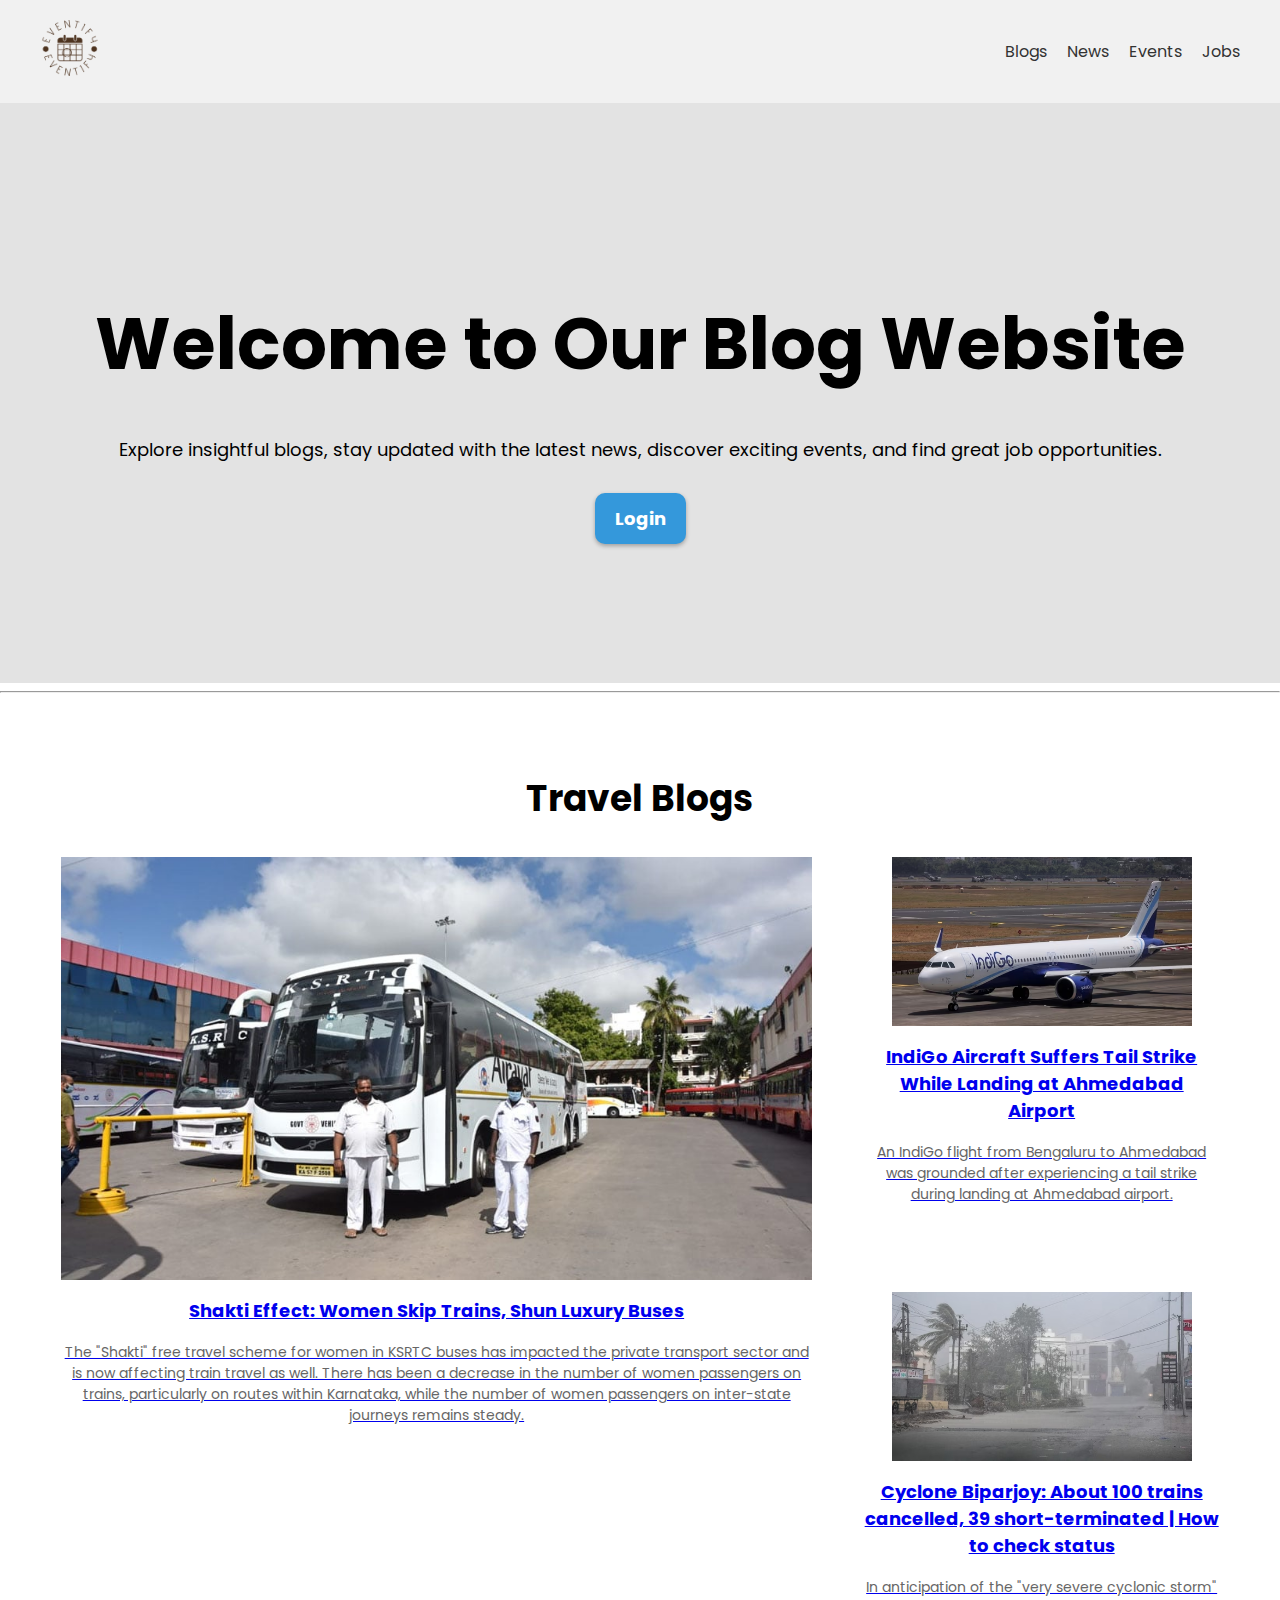
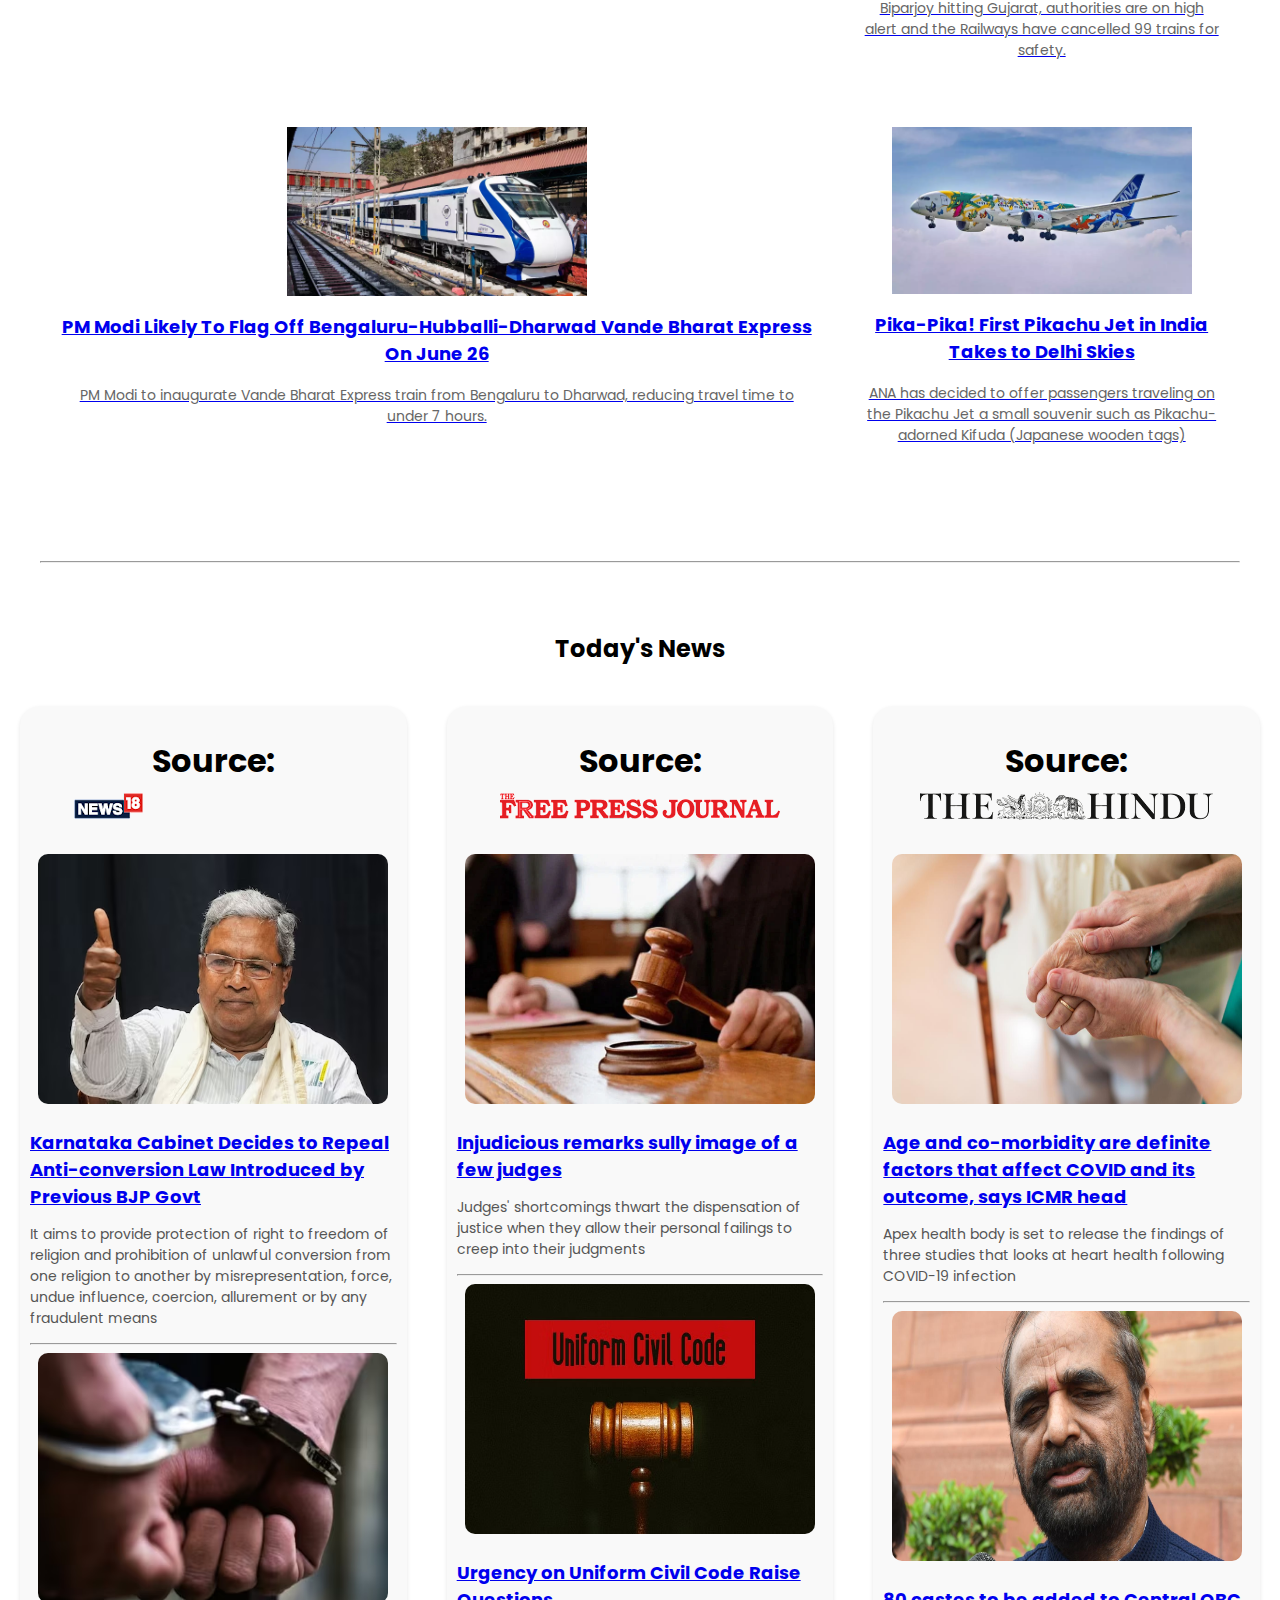
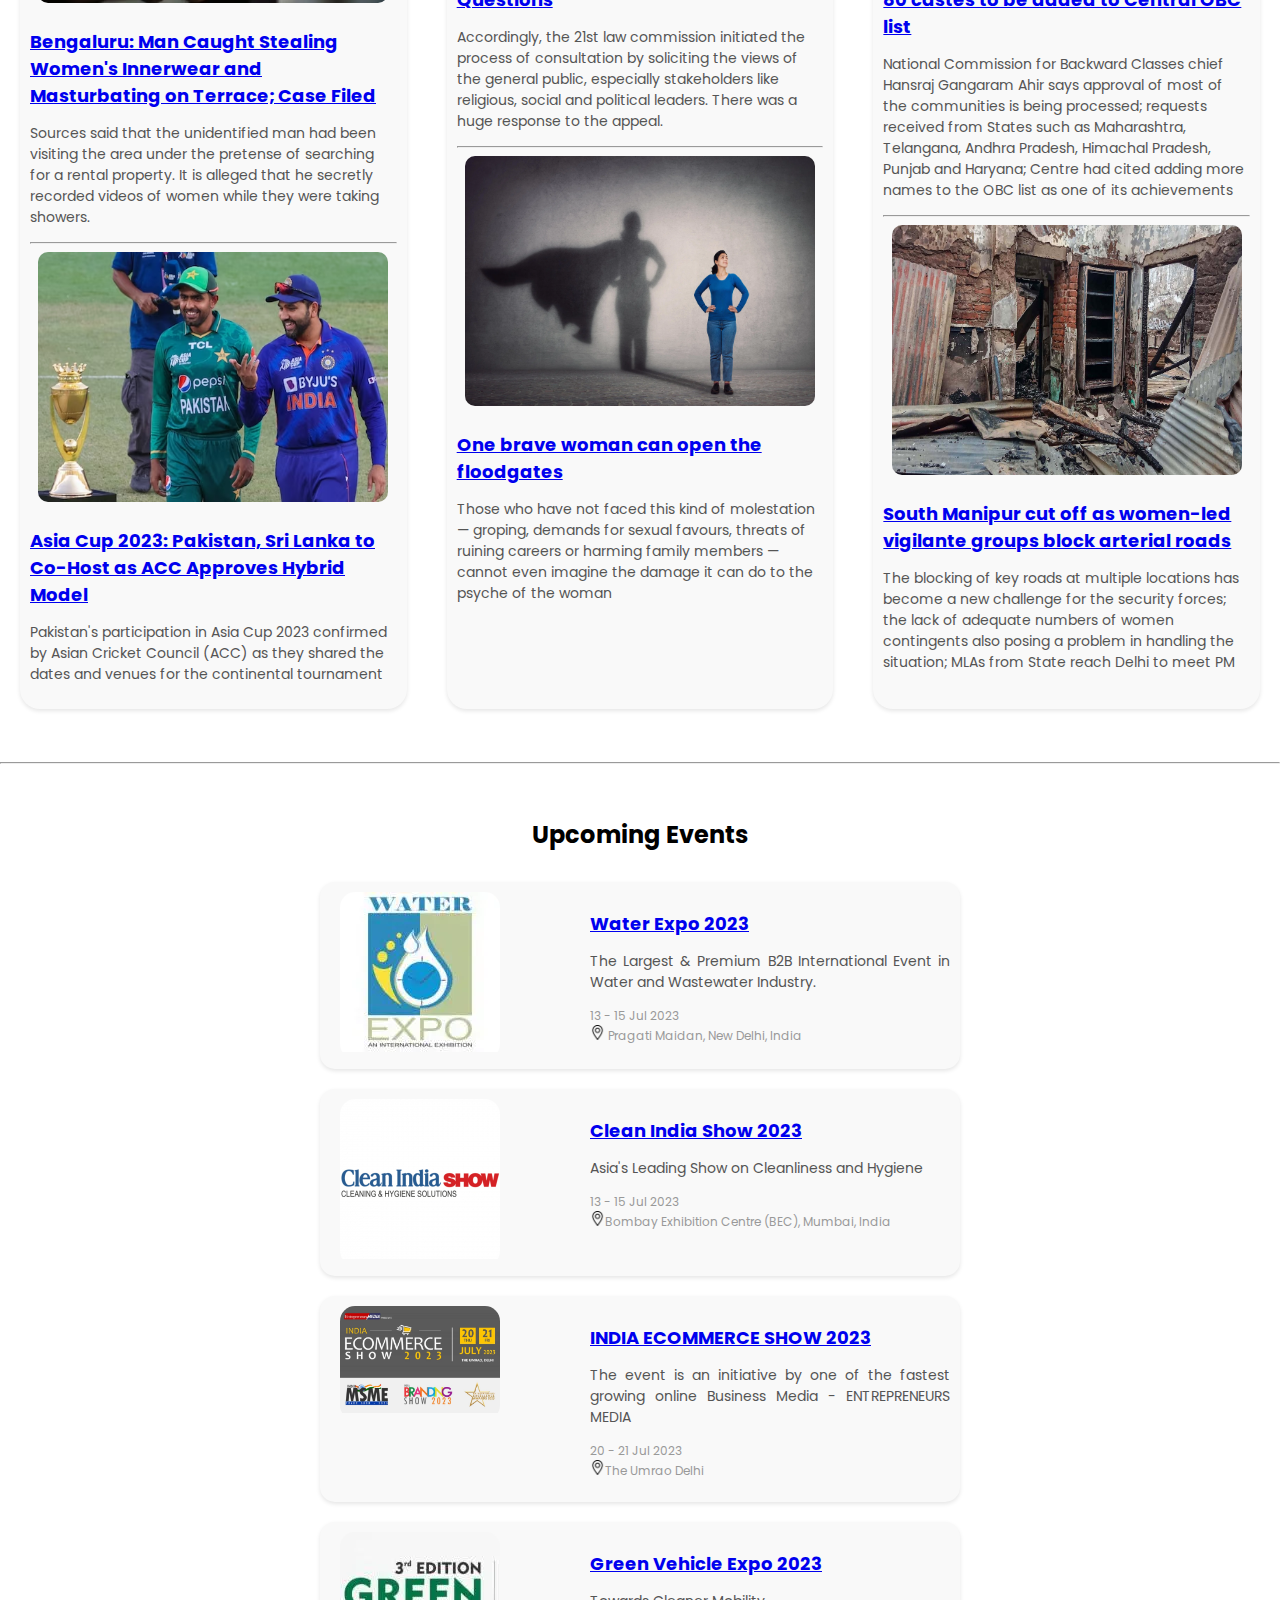
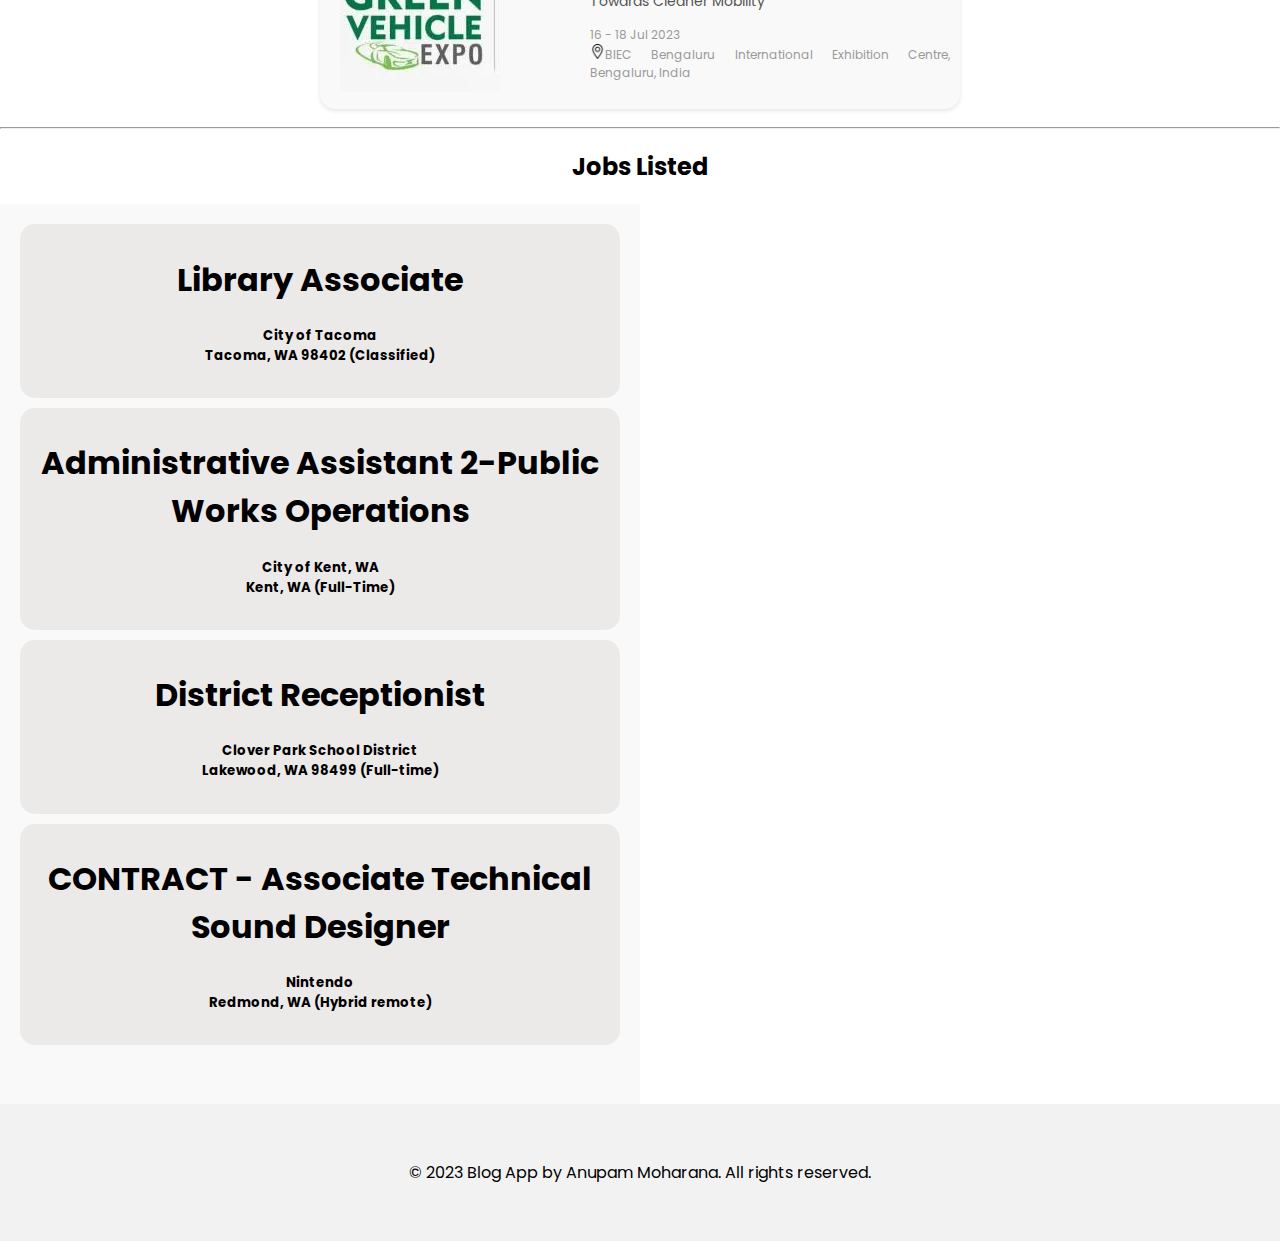
<file: index.html>
<!DOCTYPE html>
<html lang="en">

<head>
    <meta charset="UTF-8">
    <meta name="viewport" content="width=device-width, initial-scale=1.0">
    <link rel="stylesheet" href="styles.css">
    <title>Blog Website</title>
    <script src="https://ajax.googleapis.com/ajax/libs/jquery/3.3.1/jquery.min.js"></script>
    <link href="https://fonts.googleapis.com/css2?family=Poppins:wght@400;700&display=swap" rel="stylesheet">
</head>

<body>
    <!-- Header Section -->
    <header>
        <div class="logo">
            <a href="index.html">
                <img src="images/logo.png" width="150px"></a>
        </div>
        <nav>
            <ul class="navigation">
                <li><a href="#blogs">Blogs</a></li>
                <li><a href="#news">News</a></li>
                <li><a href="#events">Events</a></li>
                <li><a href="#jobs">Jobs</a></li>
            </ul>
        </nav>
    </header>


    <!-- Main Banner -->
    <section class="banner">
        <div class="banner-content">
            <h1>Welcome to Our Blog Website</h1>
            <p>Explore insightful blogs, stay updated with the latest news, discover exciting events, and find great job
                opportunities.</p>
            <div class="cta-buttons">
                <a href="login.html" class="cta-button login-button">Login</a>
            </div>
        </div>
    </section>



    <!-- Blog Segments -->
    <hr>
    <!-- Segment 1 -->
    <section id="blogs" class="blog-segments">
        <div class="segment">
            <h2 class="segment-heading" style="font-size: 36px;">Travel Blogs</h2>
            <div class="sub-segments">
                <!-- Sub-segment 1 -->
                <a href="https://starofmysore.com/shakti-effect-women-skip-trains-shun-luxury-buses/">
                    <div class="sub-segment">
                        <img src="images/segment1-sub1.jpg" alt="Sub-segment 1">
                        <h3>Shakti Effect: Women Skip Trains, Shun Luxury Buses</h3>
                        <p>The "Shakti" free travel scheme for women in KSRTC buses has impacted the private transport
                            sector and is now affecting train travel as well. There has been a decrease in the number of
                            women passengers on trains, particularly on routes within Karnataka, while the number of
                            women passengers on inter-state journeys remains steady.</p>
                    </div>
                </a>
                <!-- Sub-segment 2 -->
                <a href="https://www.hindustantimes.com/india-news/indigo-aircraft-suffers-tail-strike-while-landing-at-ahmedabad-airport-101686837515777.html"
                    target="_blank">
                    <div class="sub-segment">
                        <img src="images/segment1-sub2.jpg" alt="Sub-segment 2" width="300px">
                        <h3>IndiGo Aircraft Suffers Tail Strike While Landing at Ahmedabad Airport</h3>
                        <p>An IndiGo flight from Bengaluru to Ahmedabad was grounded after experiencing a tail strike
                            during landing at Ahmedabad airport.</p>
                    </div>
                </a>
                <!-- Sub-segment 3 -->
                <a href="https://www.hindustantimes.com/india-news/cyclone-biparjoy-live-position-trains-cancel-list-latest-update-how-to-check-train-status-101686847597418.html"
                    target="_blank">
                    <div class="sub-segment">
                        <img src="images/segment1-sub3.jpg" alt="Sub-segment 3" width="300px">
                        <h3>Cyclone Biparjoy: About 100 trains cancelled, 39 short-terminated | How to check status</h3>
                        <p>In anticipation of the "very severe cyclonic storm" Biparjoy hitting Gujarat, authorities are
                            on high alert and the Railways have cancelled 99 trains for safety.</p>
                    </div>
                </a>
                <!-- Sub-segment 4 -->
                <a href="https://www.timesnownews.com/bengaluru/pm-modi-likely-to-flag-off-bengaluru-hubballi-dharwad-vande-bharat-express-on-june-26-details-inside-article-101014484"
                    target="_blank">
                    <div class="sub-segment">
                        <img src="images/segment1-sub4.jpg" alt="Sub-segment 4" width="300px">
                        <h3>PM Modi Likely To Flag Off Bengaluru-Hubballi-Dharwad Vande Bharat Express On June 26</h3>
                        <p>PM Modi to inaugurate Vande Bharat Express train from Bengaluru to Dharwad, reducing travel
                            time to under 7 hours.</p>
                    </div>
                </a>
                <!-- Sub-segment 5 -->
                <a href="https://www.timesnownews.com/delhi/pika-pika-first-pikachu-jet-in-india-takes-to-delhi-skies-article-101030868"
                    target="_blank">
                    <div class="sub-segment">
                        <img src="images/segment1-sub5.jpg" alt="Sub-segment 5" width="300px">
                        <h3>Pika-Pika! First ​Pikachu Jet in India Takes to Delhi Skies</h3>
                        <p>ANA has decided to offer passengers traveling on the Pikachu Jet a small souvenir such as
                            Pikachu-adorned Kifuda (Japanese wooden tags)</p>
                    </div>
                </a>
            </div>
        </div>
        <hr>
    </section>

    <!-- News Feeds -->
    <section id="news" class="news-section">
        <h2 class="section-heading">Today's News</h2>
        <div class="news-cards">
            <div class="news-card">
                <h1> Source: <img src="images/News18.jpg"></h1>
                <img src="images/news11.jpg" alt="News 1" class="news-image">
                <div class="news-content">
                    <a href="https://www.news18.com/politics/karnataka-to-repeal-anti-conversion-law-passed-by-previous-bjp-govt-8085697.html?utm_source=newsshowcase&utm_medium=gnews&utm_campaign=CDAqEAgAKgcICjDmqo0LMPirnwMwyP3MAQ&utm_content=rundown"
                        target="_blank">
                        <h3 class="news-title">Karnataka Cabinet Decides to Repeal Anti-conversion Law
                            Introduced by
                            Previous BJP Govt</h3>
                    </a>
                    <p class="news-description">It aims to provide protection of right to freedom of religion and
                        prohibition of unlawful conversion from one religion to another by misrepresentation, force,
                        undue influence, coercion, allurement or by any fraudulent means</p>
                </div>
                <hr>
                <img src="images/news12.jpg" alt="News 2" class="news-image">
                <div class="news-content">
                    <a href="https://www.news18.com/india/man-caught-stealing-womens-innerwear-and-masturbating-on-terrace-in-bengalurus-vidhana-soudha-layout-8081731.html?utm_source=newsshowcase&utm_medium=gnews&utm_campaign=CDAqEAgAKgcICjDmqo0LMPirnwMwyP3MAQ&utm_content=rundown"
                        target="_blank">
                        <h3 class="news-title">Bengaluru: Man Caught Stealing Women's Innerwear and Masturbating on
                            Terrace;
                            Case Filed</h3>
                    </a>
                    <p class="news-description">Sources said that the unidentified man had been visiting the area
                        under
                        the pretense of searching for a rental property. It is alleged that he secretly recorded
                        videos
                        of women while they were taking showers.</p>
                </div>
                <hr>
                <img src="images/news13.jpg" alt="News 3" class="news-image">
                <div class="news-content">
                    <a href="https://www.news18.com/cricketnext/asia-cup-2023-dates-and-veues-announced-pakistan-to-host-4-games-sri-lanka-gets-9-games-8086285.html?utm_source=newsshowcase&utm_medium=gnews&utm_campaign=CDAqEAgAKgcICjDmqo0LMPirnwMwyP3MAQ&utm_content=rundown"
                        target="_blank">
                        <h3 class="news-title">Asia Cup 2023: Pakistan, Sri Lanka to Co-Host as ACC Approves Hybrid
                            Model</h3>
                    </a>
                    <p class="news-description">Pakistan's participation in Asia Cup 2023 confirmed by Asian Cricket
                        Council (ACC) as they shared the dates and venues for the continental tournament</p>
                </div>
            </div>
            <div class="news-card">
                <h1> Source: <img src="images/Free Press Journal.jpg" style="left: 10px;"></h1>
                <img src="images/news21.jpg" alt="News 21" class="news-image">
                <div class="news-content">
                    <a href="https://www.freepressjournal.in/analysis/injudiciousremarkssullyimageof-afewjudges?utm_source=newsshowcase&utm_medium=gnews&utm_campaign=CDAqEAgAKgcICjCf-5ALMJewpQMwkYXNAQ&utm_content=rundown"
                        target="_blank">
                        <h3 class="news-title">Injudicious remarks sully image of a few judges</h3>
                    </a>
                    <p class="news-description">Judges' shortcomings thwart the dispensation of justice when they
                        allow
                        their personal failings to creep into their judgments</p>
                </div>
                <hr>
                <img src="images/news22.jpg" alt="News 22" class="news-image">
                <div class="news-content">
                    <a href="https://www.freepressjournal.in/analysis/urgencyonuniform-civilcode-raise-questions?utm_source=newsshowcase&utm_medium=gnews&utm_campaign=CDAqEAgAKgcICjCf-5ALMJewpQMwkYXNAQ&utm_content=rundown"
                        target="_blank">
                        <h3 class="news-title">Urgency on Uniform Civil Code Raise Questions</h3>
                    </a>
                    <p class="news-description">Accordingly, the 21st law commission initiated the process of
                        consultation by soliciting the views of the general public, especially stakeholders like
                        religious, social and political leaders. There was a huge response to the appeal.</p>
                </div>
                <hr>
                <img src="images/news23.jpg" alt="News 23" class="news-image">
                <div class="news-content">
                    <a href="https://www.freepressjournal.in/analysis/one-brave-woman-can-open-the-floodgates?utm_source=newsshowcase&utm_medium=gnews&utm_campaign=CDAqEAgAKgcICjCf-5ALMJewpQMwkYXNAQ&utm_content=rundown"
                        target="_blank">
                        <h3 class="news-title">One brave woman can open the floodgates</h3>
                    </a>
                    <p class="news-description">Those who have not faced this kind of molestation — groping, demands for
                        sexual favours, threats of ruining careers or harming family members — cannot even imagine the
                        damage it can do to the psyche of the woman</p>
                </div>
            </div>
            <div class="news-card">
                <h1> Source: <img src="images/The Hindu.jpg"></h1>
                <img src="images/news31.jpg" alt="News 31" class="news-image">
                <div class="news-content">
                    <a href="https://www.thehindu.com/news/national/age-and-co-morbidity-are-definite-factors-that-affect-covid-and-its-outcome-says-icmr-head/article66972862.ece?utm_source=newsshowcase&utm_medium=gnews&utm_campaign=CDAQjpWhz5CH1P9XGOaPzOjZlJmepAEqEAgAKgcICjCJiv4KMPWIigM&utm_content=rundown&gaa_at=la&gaa_n=AXv4zM02RnUUn0PHVHWIxpFnTBwAVM_mfsUoquZoCz7m5UphkBruz_k06sRfQl6b2XWihna1vbW0fw%3D%3D&gaa_ts=648c16c2&gaa_sig=mEzxvkrWxyttrrEa3iBcHaW9d_0GMRTZba1BEym-_F1zL3UtHJRz2njqWa51Md-0i6bWglhZKsF61cYHkNTRFg%3D%3D"
                        target="_blank">
                        <h3 class="news-title">Age and co-morbidity are definite factors that affect COVID and its
                            outcome, says ICMR head</h3>
                    </a>
                    <p class="news-description">Apex health body is set to release the findings of three studies that
                        looks at heart health following COVID-19 infection </p>
                </div>
                <hr>

                <img src="images/news32.jpg" alt="News 32" class="news-image">
                <div class="news-content">
                    <a href="https://www.thehindu.com/news/national/around-80-more-communities-likely-to-be-added-to-central-obc-list/article66972886.ece?utm_source=newsshowcase&utm_medium=gnews&utm_campaign=CDAQjpWhz5CH1P9XGOaPzOjZlJmepAEqEAgAKgcICjCJiv4KMPWIigM&utm_content=rundown&gaa_at=g&gaa_n=AXv4zM1s4gS84kDCB_aT3PAVt0Jt6ikueNudrG5B_TcPxX-DEVpP7WAVrzyxsdOvZdDptNHT-X_i0A%3D%3D&gaa_ts=648c16c2&gaa_sig=MJAclzuE0UoX_KcfkDNiDbpNiWU-E5eVI79EGM93XQRlSIsK02cl8hWUzWAc1bogmec9K62CiO_y_3O2Vfvdeg%3D%3D"
                        target="_blank">
                        <h3 class="news-title">80 castes to be added to Central OBC list</h3>
                    </a>
                    <p class="news-description">National Commission for Backward Classes chief Hansraj Gangaram Ahir
                        says approval of most of the communities is being processed; requests received from States such
                        as Maharashtra, Telangana, Andhra Pradesh, Himachal Pradesh, Punjab and Haryana; Centre had
                        cited adding more names to the OBC list as one of its achievements</p>
                </div>
                <hr>

                <img src="images/news33.jpg" alt="News 33" class="news-image">
                <div class="news-content">
                    <a href="https://www.thehindu.com/news/national/women-led-groups-block-six-arterial-roads-in-manipur/article66973176.ece?utm_source=newsshowcase&utm_medium=gnews&utm_campaign=CDAQjpWhz5CH1P9XGOaPzOjZlJmepAEqEAgAKgcICjCJiv4KMPWIigM&utm_content=rundown&gaa_at=g&gaa_n=AXv4zM3DFiIgdxbuSy6SCV4d1Yo6XyAfEuQjjiPPBc0zGl53WJrLy5xjobA_ocvKTIhFpUbSWdt3ew%3D%3D&gaa_ts=648c16c2&gaa_sig=FQKjwVNYTcxzVDuYuKo6UQWddNQ3TVz6I8--IoIZqKjDWsHCH6gR3GdEYuUIP0iRSnqNqcIylVD3lgm0wCCgPQ%3D%3D"
                        target="_blank">
                        <h3 class="news-title">South Manipur cut off as women-led vigilante groups block arterial roads
                        </h3>
                    </a>
                    <p class="news-description">The blocking of key roads at multiple locations has become a new
                        challenge for the security forces; the lack of adequate numbers of women contingents also posing
                        a problem in handling the situation; MLAs from State reach Delhi to meet PM</p>
                </div>
            </div>
        </div>
    </section>
    <br>
    <hr>
    <!-- Upcoming events -->
    <br>
    <section id="events" class="upcoming-events-section">
        <h2 class="section-heading" style="text-align: center;">Upcoming Events</h2>
        <div class="event-cards">
            <div class="event-card">
                <div class="event-image">
                    <img src="images/event1.jpg" alt="Event 1">
                </div>
                <div class="event-content">
                    <h3 class="event-name"><a href="https://10times.com/e1sk-485r-1kds" target="_blank">Water Expo
                            2023</a></h3>
                    <p class="event-details">The Largest & Premium B2B International Event in Water and Wastewater
                        Industry.</p>
                    <p class="event-date-time">13 - 15 Jul 2023 <br> <img src="images/location.png" width="15px">
                        Pragati Maidan, New Delhi, India</p>
                </div>
            </div>
            <br>
            <div class="event-card">
                <div class="event-image">
                    <img src="images/event2.jpg" alt="Event 1">
                </div>
                <div class="event-content">
                    <h3 class="event-name"><a href="https://10times.com/clean-india" target="_blank">Clean India Show
                            2023</a></h3>
                    <p class="event-details">Asia's Leading Show on Cleanliness and Hygiene</p>
                    <p class="event-date-time">13 - 15 Jul 2023 <br> <img src="images/location.png" width="15px">Bombay
                        Exhibition Centre (BEC), Mumbai, India</p>
                </div>
            </div>
            <div class="event-card">
                <div class="event-image">
                    <img src="images/event3.jpg" alt="Event 1" style="width: 160px;">
                </div>
                <div class="event-content">
                    <h3 class="event-name"><a
                            href="https://allevents.in/new%20delhi/india-ecommerce-show-2023/80003406608543"
                            target="_blank">INDIA
                            ECOMMERCE SHOW 2023</a></h3>
                    <p class="event-details">The event is an initiative by one of the fastest growing online Business
                        Media - ENTREPRENEURS MEDIA </p>
                    <p class="event-date-time">20 - 21 Jul 2023 <br> <img src="images/location.png" width="15px">The
                        Umrao Delhi</p>
                </div>
            </div>
            <div class="event-card">
                <div class="event-image">
                    <img src="images/event4.jpg" alt="Event 1">
                </div>
                <div class="event-content">
                    <h3 class="event-name"><a href="https://10times.com/e1s2-x4r5-x9hf" target="_blank"> Green Vehicle
                            Expo 2023</a></h3>
                    <p class="event-details">Towards Cleaner Mobility</p>
                    <p class="event-date-time">16 - 18 Jul 2023 <br> <img src="images/location.png" width="15px">BIEC
                        Bengaluru International Exhibition Centre, Bengaluru, India</p>
                </div>
            </div>
        </div>
    </section>
    <hr>
    <!-- Jobs -->
    <section id="jobs" class="job-opportunities">
        <h2 class="section-heading" style="text-align: center;">Jobs Listed</h2>
        <div class="job-section">
            <div class="job-list">
                <!-- Add job cards here -->
                <div class="job-card" onclick="loadJob('Jobs/Library Associate.html')" style="text-align: center;">
                    <h1>Library
                        Associate</h1>
                    <h5>City of Tacoma<br>Tacoma, WA 98402 (Classified)</h5>
                </div>
                <div class="job-card" onclick="loadJob('Jobs/Administrative Assistant.html')"
                    style="text-align: center;">
                    <h1>Administrative Assistant 2-Public Works Operations</h1>
                    <h5>City of Kent, WA<br>Kent, WA (Full-Time)</h5>
                </div>
                <div class="job-card" onclick="loadJob('Jobs/District Receptionist.html')" style="text-align: center;">
                    <h1>District Receptionist</h1>
                    <h5>Clover Park School District<br>Lakewood, WA 98499 (Full-time) </h5>
                </div>
                <div class="job-card" onclick="loadJob('Jobs/CONTRACT - Associate Technical Sound Designer.html')"
                    style="text-align: center;">
                    <h1>CONTRACT - Associate Technical Sound Designer</h1>
                    <h5>Nintendo<br>Redmond, WA (Hybrid remote) </h5>
                </div>
            </div>
            <div class="job-details">
                <iframe id="jobFrame" src=""></iframe>
            </div>
        </div>
    </section>

    <!-- Footer Section -->
    <footer>
        <p>&copy; 2023 Blog App by Anupam Moharana. All rights reserved.</p>
    </footer>
    <button id="back-to-top-button" onclick="scrollToTop()"><img src="images/upArrow.gif" style="width: 100px;"></button>
    <script src="script.js"></script>
</body>

</html>
</file>
<file: styles.css>
/* General Styles */
body {
    font-family: Poppins;
    margin: 0;
    padding: 0;
}

/* Header Section */
header {
    display: flex;
    align-items: center;
    justify-content: space-between;
    padding: 20px;
    background-color: #f1f1f1;
}

.logo img {
    width: 150px;
    height: auto;
    animation: rotate 8s linear infinite;
}

@keyframes rotate {
    0% {
        transform: rotate(0deg);
    }

    100% {
        transform: rotate(360deg);
    }
}

.navigation {
    list-style: none;
    display: flex;
}

.navigation li {
    margin-right: 20px;
}

.navigation li a {
    text-decoration: none;
    color: #333;
}

.segment-heading {
    font-size: 32px;
    text-align: center;
}

/* Blog Segments */
.blog-segments .sub-segments {
    display: grid;
    grid-template-columns: 2fr 1fr;
    grid-template-rows: repeat(3, 1fr);
    grid-gap: 10px;
}

.blog-segments .sub-segments a:first-child {
    grid-row: 1 / span 2;
}

.blog-segments {
    padding: 40px;
}

.segment {
    margin-bottom: 30px;
}

.segment h2 {
    font-size: 24px;
    margin-bottom: 10px;
}

.sub-segments {
    display: flex;
    flex-wrap: wrap;
}

.sub-segment:hover {
    box-shadow: 5px 10px 10px rgba(0, 0, 0, 0.2);
}

.sub-segment {
    flex: 1 0 calc(33.33% - 20px);
    /* margin: 10px; */
    padding: 20px;
    border: 1px solid #ffffff;
    text-align: center;
    border-radius: 20px;

}

.sub-segment img {
    max-width: 100%;
    height: auto;
}

.sub-segment h3 {
    font-size: 18px;
    margin-top: 10px;
}

.sub-segment p {
    font-size: 14px;
    color: #666;
}

.logo img {
    max-width: 100px;
    height: auto;
}

.banner {
    background-image: url('https://source.unsplash.com/1920x1080/?blogs,coding');
    background-size: cover;
    background-position: center;
    text-align: center;
}

.banner-content {
    display: flex;
    flex-direction: column;
    align-items: center;
    justify-content: center;
    height: 500px;
    padding: 40px;
    background-color: rgba(212, 212, 212, 0.65);
}

.banner-content h1 {
    font-size: 72px;
    margin-bottom: 20px;
}

.banner-content p {
    font-size: 18px;
    margin-bottom: 30px;
}

.cta-buttons {
    display: flex;
    justify-content: center;
}

.cta-button {
    display: inline-block;
    padding: 12px 20px;
    margin: 0 10px;
    font-size: 18px;
    font-weight: bold;
    text-decoration: none;
    color: #ffffff;
    border-radius: 10px;
    box-shadow: 0 2px 4px rgba(0, 0, 0, 0.3);
}

.signup-button {
    background-color: #979797;
}

.login-button {
    background-color: #3498db;
}


.news-section {
    text-align: center;
}

.section-heading {
    font-size: 24px;
    margin-bottom: 20px;
}

.news-cards {
    display: flex;
    justify-content: center;
    align-items: stretch;
}

.news-card {
    flex: 1;
    margin: 20px;
    padding: 10px;
    background-color: #f9f9f9;
    border-radius: 20px;
    box-shadow: 0 2px 4px rgba(0, 0, 0, 0.1);
    transition: box-shadow 0.3s;
}

.news-card:hover {
    box-shadow: 5px 0px 10px rgba(0, 0, 0, 0.2);
}

.news-image {
    width: 350px;
    height: 250px;
    border-radius: 10px;
    overflow: hidden;
}

.news-image img {
    width: 100%;
    height: 100%;
    object-fit: cover;
}

.news-content {
    text-align: left;
}

.news-title {
    font-size: 18px;
    margin-bottom: 5px;
}

.news-description {
    font-size: 14px;
    color: #555;
}

/* Upcoming Events */
.upcoming-events-section {
    text-align: justify;
}

.section-heading {
    font-size: 24px;
    margin-bottom: 20px;
}

.event-cards {
    display: flex;
    flex-wrap: wrap;
    justify-content: center;
}

.event-card {
    flex: 0 0 calc(50% - 20px);
    margin: 10px;
    padding: 10px;
    background-color: #f9f9f9;
    border-radius: 15px;
    box-shadow: 0 2px 4px rgba(0, 0, 0, 0.1);
    transition: box-shadow 0.3s;
}

.event-card:hover {
    box-shadow: 5px 10px 10px rgba(0, 0, 0, 0.2);
}

.event-image {
    border-radius: 15px;
    overflow: hidden;
    margin-left: 10px;
    float: left;
}

.event-content {
    overflow: hidden;
    padding-left: 90px;
    /* Adjust this value to create the desired space between the image and content */
}

.event-name {
    font-size: 18px;
    margin-bottom: 5px;
}

.event-details {
    font-size: 14px;
    color: #555;
}

.event-date-time {
    font-size: 12px;
    color: #999;
}


/* Jobs */
.job-section {
    display: flex;
    height: 100vh;
}

.job-list {
    flex: 1;
    background-color: #f9f9f9;
    padding: 20px;
}

.job-card {
    margin-bottom: 10px;
    padding: 10px;
    background-color: #ece9e9;
    border-radius: 15px;
    cursor: pointer;
}

.job-details {
    flex: 1;
    padding: 20px;
}

#jobFrame {
    width: 100%;
    height: 100%;
    background-color: #ffffff;
    border-radius: 15px;
    border: none;
}

.job-card:hover {
    box-shadow: 5px 10px 10px rgba(0, 0, 0, 0.2);
}

#jobFrame:hover {
    box-shadow: 0 0px 0 10px rgba(0, 0, 0, 0.2);
}

/* Footer Section */
footer {
    background-color: #f2f2f2;
    padding: 40px;
    text-align: center;
}

/* Styles for the back-to-top button */
#back-to-top-button {
    display: none;
    position: fixed;
    bottom: 20px;
    right: 20px;
    padding: 1px 1px;
    background-color: #ffffff;
    color: #fff;
    border: none;
    border-radius: 4px;
    cursor: pointer;
}

#back-to-top-button:hover {
    background-color: #555;
}
</file>
